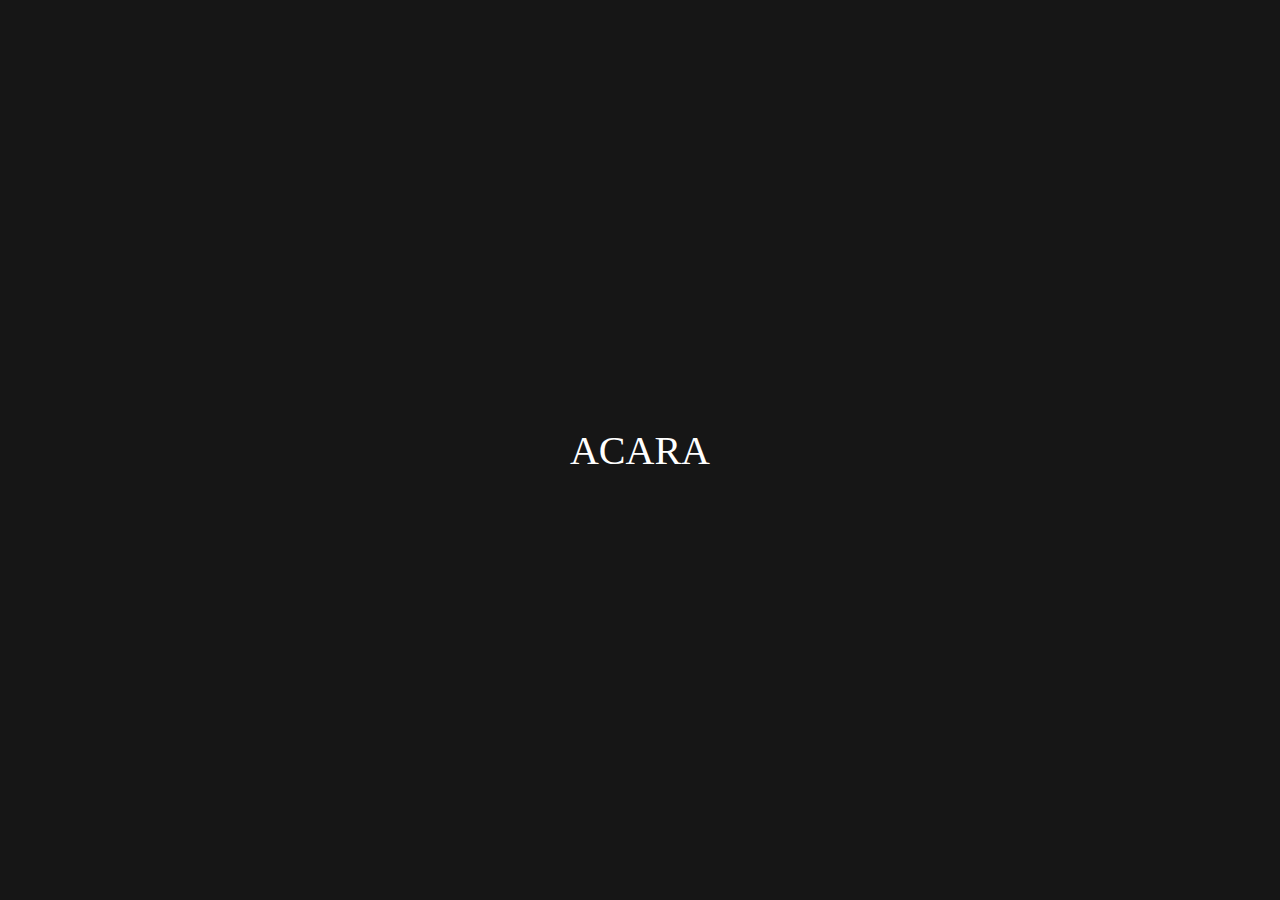
<file: index.html>
<!DOCTYPE html>
<html lang="en">

<head>
    <meta charset="UTF-8">
    <meta http-equiv="X-UA-Compatible" content="IE=edge">
    <meta name="viewport" content="width=device-width, initial-scale=1.0">
    <link href="https://cdn.jsdelivr.net/npm/bootstrap@5.0.2/dist/css/bootstrap.min.css" rel="stylesheet"
        integrity="sha384-EVSTQN3/azprG1Anm3QDgpJLIm9Nao0Yz1ztcQTwFspd3yD65VohhpuuCOmLASjC" crossorigin="anonymous">
    <link rel="stylesheet" href="https://cdn.jsdelivr.net/npm/bootstrap-icons@1.8.1/font/bootstrap-icons.css">
    <link rel="stylesheet" href="css/style.css" />
    <link href="css/font.css" rel="stylesheet" />
    <title>Undangan</title>
</head>

<body>
    <div class="container-fluid bg">
        <nav class="navbar navbar-expand-lg navbar-dark bg-dark bg-transparent">
            <div class="container">
                <a class="navbar-brand" href="index.html">
                    <img src="assests/Logo_Polnes_2015-sekarang.png" alt="logo polnes" width="50px" height="60px">
                </a>
                <button class="navbar-toggler" type="button" data-bs-toggle="collapse"
                    data-bs-target="#navbarSupportedContent" aria-controls="navbarSupportedContent"
                    aria-expanded="false" aria-label="Toggle navigation">
                    <span class="navbar-toggler-icon"></span>
                </button>
                <div class="collapse navbar-collapse" id="navbarSupportedContent ">
                    <ul class="navbar-nav me-auto mb-2 mb-lg-0 ms-0">
                        <li class="nav-item">
                            <a class="nav-link" aria-current="page" href="index.html">Home</a>
                        </li>
                        <li class="nav-item">
                            <a class="nav-link" href="#about">About</a>
                        </li>
                        <li class="nav-item">
                            <a class="nav-link" href="#form">Pendaftaran</a>
                        </li>
                    </ul>
                </div>
            </div>
        </nav>
        <div class="text text-white text-center">
            <h1>workshop
                <br>robotic
            </h1>
            <p>"education and branding of robotica"</p>
        </div>
        <div class="bt text-center">
            <a href="#about">
                <button type="button" class="btn btn-warning ">Read More</button>
            </a>
        </div>
    </div>
    <div class="section bg2 triangle container-fluid text-center">
        <div class="text2">
            <h1>Coming Soon</h1>
            <p>Aula LT.4</p>
            <p>Gedung Baru TI POLNES</p>
            <div id="countdown" style="text-align: center;">
                <ul>
                    <li><span id="days"></span>days</li>
                    <li><span id="hours"></span>Hours</li>
                    <li><span id="minutes"></span>Minutes</li>
                    <li><span id="seconds"></span>Seconds</li>
                </ul>
            </div>
        </div>
    </div>
    <div class="bg3 bg-light bg-gradient text-center" id="about">
        <div class="container reveal fade-bottom">
            <p class="pt-5">ABOUT</p>
            <img src="assests/robo.png" class="rounded-circle">
            <div class="border border-primary rounded mt-5">
                <p class="mt-5">TEKNOLOGI INFORMASI POLITEKNIK NEGERI SAMARINDA❗</p>
                <p>📯 WORKSHOP ROBOTIK " Education And Branding Of Robotika " 📯</p>
                <p>" Halloo semuanya! Kita lagi adain Workshop nih buat kalian yang suka dengan robotik boleh langsung
                    daftarkan diri kalian yaa karena banyak banget benefit yang
                    akan kalian dapetin disini loh dan langsung dibimbing oleh M. Bagus Bintang Timur selaku owner
                    Intaluones"</p>
                <p>Adapun jadwal pelaksanaan dapat dilihat di bawah ini : </p>
                <p>
                    Kepada Yth, 
                </p>
                <p>Seluruh Civitas Akademika Politeknik Negeri Samarinda</p>
                <p>Di tempat</p>
                <br>
                <p>
                    Sehubungan dengan akan diadakannya “WORKSHOP ROBOTIK”, maka kami mengundang Mahasiswa(i) untuk dapat hadir pada : 
                </p>
                <p>Hari / Tanggal : Jum'at / 24 Juni 2022 </p>
                <p>Pukul : 08:00 WITA</p>
                <p>Tempat : </p>
                <br>
                <br>
                <br>
                <p>Demikian atas perhatian dan kehadirannya, kami ucapkan terima kasih. </p>
            </div>
        </div>
        <svg xmlns="http://www.w3.org/2000/svg" viewBox="0 0 1440 320"><path fill="#0099ff" fill-opacity="1" d="M0,256L40,245.3C80,235,160,213,240,197.3C320,181,400,171,480,192C560,213,640,267,720,250.7C800,235,880,149,960,133.3C1040,117,1120,171,1200,208C1280,245,1360,267,1400,277.3L1440,288L1440,320L1400,320C1360,320,1280,320,1200,320C1120,320,1040,320,960,320C880,320,800,320,720,320C640,320,560,320,480,320C400,320,320,320,240,320C160,320,80,320,40,320L0,320Z"></path></svg>
    </div>



    <!-- Pembicara  -->
    <div class="bg4">
        <div class="reveal fade-bottom container text-center">
            <h2 class="font-weight-bold mb-2 pt-4">Pembicara Acara</h2>
            <p class="font-italic text-muted mb-4">Materi akan disampaikan oleh</p>

            <div class="row pb-5 mb-4">
                <div class="col-lg-4 col-md-8 mb-4 mb-lg-0">
                    <!-- Card-->
                    <div class="card shadow-sm border-0 rounded">
                        <div class="card-body p-0"><img src="assests/Mark.jpg" height="300px" width="auto" alt=""
                                class="w-100 card-img-top">
                            <div class="p-4">
                                <h5 class="mb-0">Mark Zuckerberg</h5>
                                <p class="small text-muted">CEO - Meta</p>
                                <ul class="social mb-0 list-inline mt-3">
                                    <li class="list-inline-item m-0"><a href="#" class="social-link"><i
                                                class="bi bi-facebook"></i></a></li>
                                    <li class="list-inline-item m-0"><a href="#" class="social-link"><i
                                                class="bi bi-twitter"></i></a></li>
                                    <li class="list-inline-item m-0"><a href="#" class="social-link"><i
                                                class="bi bi-google"></i></a></li>
                                </ul>
                            </div>
                        </div>
                    </div>
                </div>

                <div class="col-lg-4 col-md-8  mb-4 mb-lg-0">
                    <!-- Card-->
                    <div class="card shadow-sm border-0 rounded">
                        <div class="card-body p-0"><img src="assests/elon.jpeg" alt="" height="300px" width="auto"
                                class="w-100 card-img-top">
                            <div class="p-4">
                                <h5 class="mb-0">Elon Musk</h5>
                                <p class="small text-muted">CEO - Tesla</p>
                                <ul class="social mb-0 list-inline mt-3">
                                    <li class="list-inline-item m-0"><a href="#" class="social-link"><i
                                                class="bi bi-facebook"></i></a></li>
                                    <li class="list-inline-item m-0"><a href="#" class="social-link"><i
                                                class="bi bi-twitter"></i></a></li>
                                    <li class="list-inline-item m-0"><a href="#" class="social-link"><i
                                                class="bi bi-google"></i></a></li>
                                </ul>
                            </div>
                        </div>
                    </div>
                </div>

                <div class="col-lg-4 col-md-8 mb-4 mb-lg-0">
                    <!-- Card-->
                    <div class="card shadow-sm border-0 rounded">
                        <div class="card-body p-0"><img src="assests/satya.jpg" height="300px" width="auto" alt=""
                                class="w-100 card-img-top">
                            <div class="p-4">
                                <h5 class="mb-0">Satya Nadella </h5>
                                <p class="small text-muted">CEO - Microsoft</p>
                                <ul class="social mb-0 list-inline mt-3">
                                    <li class="list-inline-item m-0"><a href="#" class="social-link"><i
                                                class="bi bi-facebook"></i></a></li>
                                    <li class="list-inline-item m-0"><a href="#" class="social-link"><i
                                                class="bi bi-twitter"></i></a></li>
                                    <li class="list-inline-item m-0"><a href="#" class="social-link"><i
                                                class="bi bi-google"></i></a></li>
                                </ul>
                            </div>
                        </div>
                    </div>
                </div>
            </div>
        </div>
    </div>
    <section class="vh-100 gradient-custom bg-form bg5" id="form">
        <div class="container py-5 h-100 reveal fade-bottom">
            <div class="row justify-content-center align-items-center h-100">
                <div class="col-12 col-lg-9 col-xl-7">
                    <div class="card shadow-2-strong card-registration" style="border-radius: 15px;">
                        <div class="card-body p-4 p-md-5">
                            <h3 class="mb-4 pb-2 pb-md-0 mb-md-5">Form Pendaftaran</h3>
                            <form action="connect.php" method="post">
                                <div class="row">
                                    <div class="col-md-6 mb-4">
                                        <div class="form-outline">
                                            <input type="text" id="nama" name="nama"
                                                class="form-control form-control-lg" required />
                                            <label class="form-label" for="nama">Nama Lengkap</label>
                                        </div>

                                    </div>
                                </div>

                                <div class="row">
                                    <div class="col-md-6 mb-4 d-flex align-items-center">

                                        <div class="form-outline datepicker w-100">
                                            <input type="text" class="form-control form-control-lg" id="nim" name="nim"
                                                required />
                                            <label for="nim" class="form-label">NIM</label>
                                        </div>
                                    </div>
                                    <div class="col-md-6 mb-4">
                                        <h6 class="mb-2 pb-1">Jenis Kelamin: </h6>
                                        <div class="form-check form-check-inline">
                                            <input class="form-check-input" type="radio" name="jk" id="femaleGender"
                                                value="perempuan" checked />
                                            <label class="form-check-label" for="femaleGender">Perempuan</label>
                                        </div>
                                        <div class="form-check form-check-inline">
                                            <input class="form-check-input" type="radio" name="jk" id="maleGender"
                                                value="laki-laki" />
                                            <label class="form-check-label" for="maleGender">Laki-Laki</label>
                                        </div>
                                    </div>
                                </div>
                                <div class="row">
                                    <div class="col-md-6 mb-4 pb-2">
                                        <div class="form-outline">
                                            <input type="email" id="email" name="email"
                                                class="form-control form-control-lg" required />
                                            <label class="form-label" for="email">Email</label>
                                        </div>
                                    </div>
                                    <div class="col-md-6 mb-4">

                                        <div class="form-outline">
                                            <input type="tel" id="no_hp" name="no_hp"
                                                class="form-control form-control-lg" required />
                                            <label class="form-label" for="no_hp">Nomor Handphone</label>
                                        </div>
                                    </div>
                                </div>
                                <div class="mt-4">
                                    <input class="btn btn-primary btn-lg" type="submit" value="Submit" />
                                </div>
                            </form>
                        </div>
                    </div>
                </div>
            </div>
        </div>
    </section>
    <button type="button" class="btn btn-danger btn-floating btn-lg rounded rounded-circle" id="btn-back-to-top">
        <i class="bi bi-arrow-up"></i>
    </button>

    <script src="https://cdn.jsdelivr.net/npm/bootstrap@5.0.2/dist/js/bootstrap.bundle.min.js"
        integrity="sha384-MrcW6ZMFYlzcLA8Nl+NtUVF0sA7MsXsP1UyJoMp4YLEuNSfAP+JcXn/tWtIaxVXM"
        crossorigin="anonymous"></script>
    <script src="js/main.js"></script>
    <script src="js/btt.js"></script>
</body>

</html>
</file>
<file: css/style.css>
*, html, body{
    padding: 0;
    margin: 0;
}

.reveal{
    position: relative;
    transform: translateY(150px);
    opacity: 0;
    transition: 2s all ease;
  }
  .reveal.active{
    transform: translateY(0);
    opacity: 1;
  }

  .reveal {
    position: relative;
    opacity: 0;
  }
  
  .reveal.active {
    opacity: 1;
  }
  .active.fade-bottom {
    animation: fade-bottom 1.3s ease-in;
  }
  .active.fade-left {
    animation: fade-left 1s ease-in;
  }
  .active.fade-right {
    animation: fade-right 1s ease-in;
  }
  @keyframes fade-bottom {
    0% {
      transform: translateY(250px);
      opacity: 0;
    }
    100% {
      transform: translateY(0);
      opacity: 1;
    }
  }

.bg{
    background-image: linear-gradient( rgba(0, 0, 0, 0.5), rgba(0, 0, 0, 0.5) ), url("../assests/robot1.jpg");
    width: 100%;
    height:  961px;
    background-size: cover;
    background-position: center;
    
    
}

.nav-item>a:hover,.nav-item a:active{
    background-color: goldenrod;
}

.nav-item a:active{
  background-color: aqua;
}

.text{
    margin-top: 110px;
    font-family: 'Fredoka One', cursive;
}

.text > h1{
    text-transform: uppercase;
    font-size: 90px;
    color: rgb(72, 247, 115);
}

.text > p{
    text-transform: uppercase;
    margin-top: 40px;
    font-size: 30px;
}

@media screen and (max-width:768px) {
    .text > h1{
        font-size : 60px;
    }
    .text > p{
        font-size: 20px;
    }
}
.bt{
    margin-top: 350px;
}

.bg2{
    background: url('../assests/cd.jpg');
    background-size: cover;
    width: 100%;
    height: 400px;
}

.text2{
    font-family: 'Bangers', cursive;
}

.text2 > h1{
    font-size: 70px;
}

.text2 > p{
    font-size: 40px;
}

.bg3{
    width:100%;
    height:auto;
}
@media screen and (max-width:768px) {
  .bg3{
    width:100%;
    height:auto;
  }
}

.bg3>img{
    margin-top: 50px;
}

.pt-5{
  font-family: 'Bungee', cursive;
  font-size: 30px;
}

.bg4{
    background-image: url('../assests/cool-background.png');
    background-size: cover;
    width: 100%;
    height: 700px;
}

@media screen and (max-width:768px) {
    .bg4 {
        width:100%;
        height : auto;
    }
    .container {
        max-width:100%;
        width: 100%;
    }
    .col-md-8{
        width:100%;
        float:left;
        margin:0;
    }
    }

.bg5{
    background-image: url('../assests/London-street.jpg');
    background-size: cover;
}

/* countdown*/

#countdown li {
	display: inline-block;
	font-size: 1.5em;
	list-style-type: none;
	padding: 1em;
	line-height: 70px;
	text-transform: uppercase;
	color: #333;
  }
  
  #countdown li span {
	display: block;
	font-size: 4.5rem;
  color: #333;
  }
  
  #countdown .emoji {
	display: none;
	padding: 1rem;
  }
  
  #countdown .emoji span {
	font-size: 4rem;
	padding: 0 .5rem;
  }
  
  @media all and (max-width: 768px) {
	#countdown h1 {
	  font-size: 1.5rem;
	}

	#countdown li {
		font-size: 0.95rem;
		padding: 0.2rem;
		color: #333;
		line-height: 40px;
        margin-top: 30px;
	}
	
	/* .navbar-light .navbar-toggler {
		display: none !important;
	} */
   ul {
		padding: 0;
		margin: 0;
	}
	#countdown li span {
		font-size: 3.375rem;
	}

	#countdown {margin-top: 20px;}
	#countdown ul {
		padding: 0;
		margin: 0;
	
		width: 100%;
		margin: 0 auto;
	}
	
  }

  .social-link {
    width: 30px;
    height: 30px;
    border: 1px solid #ddd;
    display: flex;
    align-items: center;
    justify-content: center;
    color: #666;
    border-radius: 50%;
    transition: all 0.3s;
    font-size: 0.9rem;
  }
  
  .social-link:hover,
  .social-link:focus {
    background: #ddd;
    text-decoration: none;
    color: #555;
  }


  #btn-back-to-top {
    position: fixed;
    bottom: 20px;
    right: 20px;
    display: none;
  }
</file>
<file: css/font.css>
@import url('https://fonts.googleapis.com/css2?family=Fredoka+One&display=swap');
@import url('https://fonts.googleapis.com/css2?family=Bangers&display=swap');
@import url('https://fonts.googleapis.com/css2?family=Bungee&display=swap');
</file>
